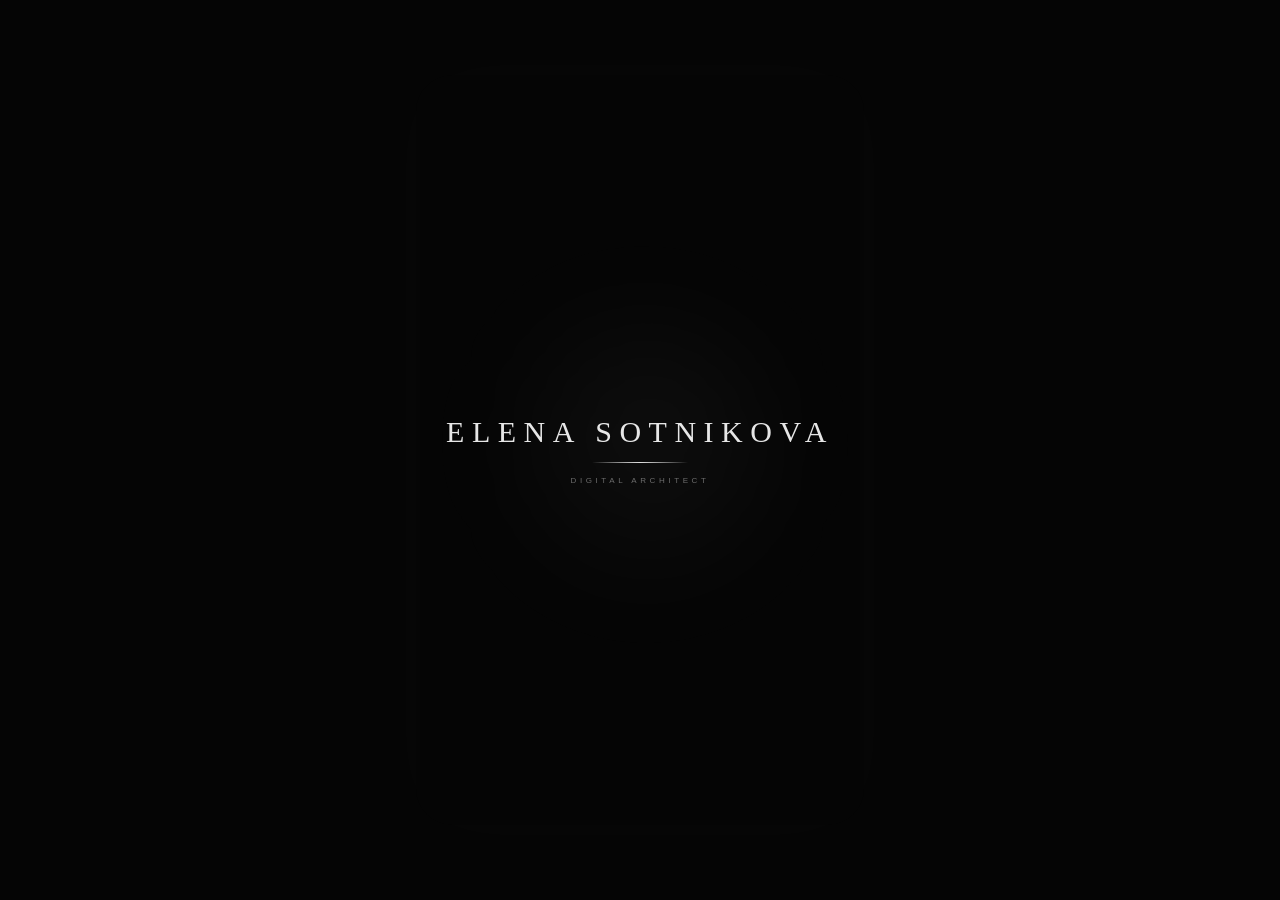
<file: index.html>
<!doctype html>
<html lang="en">
  <head>
    <meta charset="UTF-8" />
    <meta name="viewport" content="width=device-width, initial-scale=1.0, maximum-scale=1.0, user-scalable=no" />
    <title>Elena Sotnikova</title>
    <meta name="description" content="Elena Sotnikova | Full Digital Architect & Developer. Персональная цифровая визитка." />

    <!-- Open Graph (Telegram, WhatsApp, iMessage, Socials) -->
    <meta property="og:type" content="website" />
    <meta property="og:site_name" content="Elena Sotnikova" />
    <meta property="og:title" content="Elena Sotnikova | Digital Architect & Developer" />
    <meta property="og:description" content="Digital Architect & Developer. Персональная цифровая визитка." />
    <meta property="og:url" content="https://me.appseapro.com/" />
    <meta property="og:image" content="https://me.appseapro.com/og-day.jpg" />
    <meta property="og:image:secure_url" content="https://me.appseapro.com/og-day.jpg" />
    <meta property="og:image:type" content="image/jpeg" />
    <meta property="og:image:width" content="768" />
    <meta property="og:image:height" content="768" />

    <!-- Twitter Card -->
    <meta name="twitter:card" content="summary" />
    <meta name="twitter:title" content="Elena Sotnikova | Digital Architect & Developer" />
    <meta name="twitter:description" content="Digital Architect & Developer. Персональная цифровая визитка." />
    <meta name="twitter:image" content="https://me.appseapro.com/og-day.jpg" />

    <link rel="icon" type="image/x-icon" href="./favicon.ico" />
    <link rel="icon" type="image/png" sizes="32x32" href="./favicon-32x32.png" />
    <link rel="icon" type="image/png" sizes="16x16" href="./favicon-16x16.png" />
    <link rel="icon" type="image/png" sizes="192x192" href="./icon-192.png" />
    <link rel="apple-touch-icon" href="./icon-192.png" />
    <link rel="manifest" href="./manifest.json" />
    <script type="module" crossorigin src="./assets/index-Biun2uub.js"></script>
    <link rel="modulepreload" crossorigin href="./assets/vendor-react-smxR_ZSX.js">
    <link rel="stylesheet" crossorigin href="./assets/index-DpEv773H.css">
  </head>
  <body class="bg-[#0a0a0a]" style="background-color: #0a0a0a;">
    <div id="root"></div>
  </body>
</html>
</file>
<file: assets/index-DpEv773H.css>
*,:before,:after,::backdrop{--tw-border-spacing-x:0;--tw-border-spacing-y:0;--tw-translate-x:0;--tw-translate-y:0;--tw-rotate:0;--tw-skew-x:0;--tw-skew-y:0;--tw-scale-x:1;--tw-scale-y:1;--tw-pan-x: ;--tw-pan-y: ;--tw-pinch-zoom: ;--tw-scroll-snap-strictness:proximity;--tw-gradient-from-position: ;--tw-gradient-via-position: ;--tw-gradient-to-position: ;--tw-ordinal: ;--tw-slashed-zero: ;--tw-numeric-figure: ;--tw-numeric-spacing: ;--tw-numeric-fraction: ;--tw-ring-inset: ;--tw-ring-offset-width:0px;--tw-ring-offset-color:#fff;--tw-ring-color:#3b82f680;--tw-ring-offset-shadow:0 0 #0000;--tw-ring-shadow:0 0 #0000;--tw-shadow:0 0 #0000;--tw-shadow-colored:0 0 #0000;--tw-blur: ;--tw-brightness: ;--tw-contrast: ;--tw-grayscale: ;--tw-hue-rotate: ;--tw-invert: ;--tw-saturate: ;--tw-sepia: ;--tw-drop-shadow: ;--tw-backdrop-blur: ;--tw-backdrop-brightness: ;--tw-backdrop-contrast: ;--tw-backdrop-grayscale: ;--tw-backdrop-hue-rotate: ;--tw-backdrop-invert: ;--tw-backdrop-opacity: ;--tw-backdrop-saturate: ;--tw-backdrop-sepia: ;--tw-contain-size: ;--tw-contain-layout: ;--tw-contain-paint: ;--tw-contain-style: }*,:before,:after{box-sizing:border-box;border:0 solid #e5e7eb}:before,:after{--tw-content:""}html,:host{-webkit-text-size-adjust:100%;tab-size:4;font-feature-settings:normal;font-variation-settings:normal;-webkit-tap-highlight-color:transparent;font-family:ui-sans-serif,system-ui,sans-serif,Apple Color Emoji,Segoe UI Emoji,Segoe UI Symbol,Noto Color Emoji;line-height:1.5}body{line-height:inherit;margin:0}hr{height:0;color:inherit;border-top-width:1px}abbr:where([title]){-webkit-text-decoration:underline dotted;text-decoration:underline dotted}h1,h2,h3,h4,h5,h6{font-size:inherit;font-weight:inherit}a{color:inherit;-webkit-text-decoration:inherit;text-decoration:inherit}b,strong{font-weight:bolder}code,kbd,samp,pre{font-feature-settings:normal;font-variation-settings:normal;font-family:ui-monospace,SFMono-Regular,Menlo,Monaco,Consolas,Liberation Mono,Courier New,monospace;font-size:1em}small{font-size:80%}sub,sup{vertical-align:baseline;font-size:75%;line-height:0;position:relative}sub{bottom:-.25em}sup{top:-.5em}table{text-indent:0;border-color:inherit;border-collapse:collapse}button,input,optgroup,select,textarea{font-feature-settings:inherit;font-variation-settings:inherit;font-family:inherit;font-size:100%;font-weight:inherit;line-height:inherit;letter-spacing:inherit;color:inherit;margin:0;padding:0}button,select{text-transform:none}button,input:where([type=button]),input:where([type=reset]),input:where([type=submit]){-webkit-appearance:button;background-color:#0000;background-image:none}:-moz-focusring{outline:auto}:-moz-ui-invalid{box-shadow:none}progress{vertical-align:baseline}::-webkit-inner-spin-button{height:auto}::-webkit-outer-spin-button{height:auto}[type=search]{-webkit-appearance:textfield;outline-offset:-2px}::-webkit-search-decoration{-webkit-appearance:none}::-webkit-file-upload-button{-webkit-appearance:button;font:inherit}summary{display:list-item}blockquote,dl,dd,h1,h2,h3,h4,h5,h6,hr,figure,p,pre{margin:0}fieldset{margin:0;padding:0}legend{padding:0}ol,ul,menu{margin:0;padding:0;list-style:none}dialog{padding:0}textarea{resize:vertical}input::-moz-placeholder{opacity:1;color:#9ca3af}textarea::-moz-placeholder{opacity:1;color:#9ca3af}input::placeholder,textarea::placeholder{opacity:1;color:#9ca3af}button,[role=button]{cursor:pointer}:disabled{cursor:default}img,svg,video,canvas,audio,iframe,embed,object{vertical-align:middle;display:block}img,video{max-width:100%;height:auto}[hidden]:where(:not([hidden=until-found])){display:none}.pointer-events-none{pointer-events:none}.pointer-events-auto{pointer-events:auto}.fixed{position:fixed}.absolute{position:absolute}.relative{position:relative}.-inset-0\.5{inset:-.125rem}.-inset-1{inset:-.25rem}.inset-0{inset:0}.-bottom-\[20\%\]{bottom:-20%}.-left-\[10\%\]{left:-10%}.-right-\[10\%\]{right:-10%}.-top-16{top:-4rem}.-top-\[20\%\]{top:-20%}.bottom-0{bottom:0}.bottom-6{bottom:1.5rem}.left-0{left:0}.left-1\/2{left:50%}.left-20{left:5rem}.left-6{left:1.5rem}.right-4{right:1rem}.right-5{right:1.25rem}.right-6{right:1.5rem}.top-0{top:0}.top-24{top:6rem}.top-4{top:1rem}.top-5{top:1.25rem}.top-8{top:2rem}.z-0{z-index:0}.z-10{z-index:10}.z-20{z-index:20}.z-30{z-index:30}.z-40{z-index:40}.z-\[100\]{z-index:100}.z-\[300\]{z-index:300}.col-span-1{grid-column:span 1/span 1}.col-span-2{grid-column:span 2/span 2}.col-span-5{grid-column:span 5/span 5}.m-4{margin:1rem}.mx-auto{margin-left:auto;margin-right:auto}.my-2{margin-top:.5rem;margin-bottom:.5rem}.mb-1{margin-bottom:.25rem}.mb-2{margin-bottom:.5rem}.mb-3{margin-bottom:.75rem}.mb-4{margin-bottom:1rem}.mb-6{margin-bottom:1.5rem}.mt-1{margin-top:.25rem}.mt-4{margin-top:1rem}.flex{display:flex}.grid{display:grid}.hidden{display:none}.aspect-square{aspect-ratio:1}.h-1{height:.25rem}.h-10{height:2.5rem}.h-14{height:3.5rem}.h-2\.5{height:.625rem}.h-3\.5{height:.875rem}.h-32{height:8rem}.h-4{height:1rem}.h-5{height:1.25rem}.h-56{height:14rem}.h-6{height:1.5rem}.h-8{height:2rem}.h-\[1px\]{height:1px}.h-\[60vw\]{height:60vw}.h-\[70vw\]{height:70vw}.h-auto{height:auto}.h-full{height:100%}.max-h-\[500px\]{max-height:500px}.max-h-\[600px\]{max-height:600px}.w-1{width:.25rem}.w-1\/2{width:50%}.w-10{width:2.5rem}.w-12{width:3rem}.w-14{width:3.5rem}.w-16{width:4rem}.w-2\.5{width:.625rem}.w-24{width:6rem}.w-3\.5{width:.875rem}.w-4{width:1rem}.w-40{width:10rem}.w-44{width:11rem}.w-5{width:1.25rem}.w-56{width:14rem}.w-6{width:1.5rem}.w-8{width:2rem}.w-\[60vw\]{width:60vw}.w-\[70vw\]{width:70vw}.w-full{width:100%}.max-w-\[260px\]{max-width:260px}.max-w-\[280px\]{max-width:280px}.max-w-\[340px\]{max-width:340px}.max-w-\[500px\]{max-width:500px}.max-w-\[600px\]{max-width:600px}.max-w-md{max-width:28rem}.shrink-0{flex-shrink:0}.-translate-x-1\/2{--tw-translate-x:-50%;transform:translate(var(--tw-translate-x), var(--tw-translate-y)) rotate(var(--tw-rotate)) skewX(var(--tw-skew-x)) skewY(var(--tw-skew-y)) scaleX(var(--tw-scale-x)) scaleY(var(--tw-scale-y))}.translate-y-0{--tw-translate-y:0px;transform:translate(var(--tw-translate-x), var(--tw-translate-y)) rotate(var(--tw-rotate)) skewX(var(--tw-skew-x)) skewY(var(--tw-skew-y)) scaleX(var(--tw-scale-x)) scaleY(var(--tw-scale-y))}.translate-y-8{--tw-translate-y:2rem;transform:translate(var(--tw-translate-x), var(--tw-translate-y)) rotate(var(--tw-rotate)) skewX(var(--tw-skew-x)) skewY(var(--tw-skew-y)) scaleX(var(--tw-scale-x)) scaleY(var(--tw-scale-y))}.-rotate-90{--tw-rotate:-90deg;transform:translate(var(--tw-translate-x), var(--tw-translate-y)) rotate(var(--tw-rotate)) skewX(var(--tw-skew-x)) skewY(var(--tw-skew-y)) scaleX(var(--tw-scale-x)) scaleY(var(--tw-scale-y))}.scale-100{--tw-scale-x:1;--tw-scale-y:1;transform:translate(var(--tw-translate-x), var(--tw-translate-y)) rotate(var(--tw-rotate)) skewX(var(--tw-skew-x)) skewY(var(--tw-skew-y)) scaleX(var(--tw-scale-x)) scaleY(var(--tw-scale-y))}.scale-95{--tw-scale-x:.95;--tw-scale-y:.95;transform:translate(var(--tw-translate-x), var(--tw-translate-y)) rotate(var(--tw-rotate)) skewX(var(--tw-skew-x)) skewY(var(--tw-skew-y)) scaleX(var(--tw-scale-x)) scaleY(var(--tw-scale-y))}.transform{transform:translate(var(--tw-translate-x), var(--tw-translate-y)) rotate(var(--tw-rotate)) skewX(var(--tw-skew-x)) skewY(var(--tw-skew-y)) scaleX(var(--tw-scale-x)) scaleY(var(--tw-scale-y))}@keyframes ping{75%,to{opacity:0;transform:scale(2)}}.animate-ping{animation:1s cubic-bezier(0,0,.2,1) infinite ping}@keyframes pulse{50%{opacity:.5}}.animate-pulse{animation:2s cubic-bezier(.4,0,.6,1) infinite pulse}.cursor-default{cursor:default}.select-none{-webkit-user-select:none;user-select:none}.grid-cols-5{grid-template-columns:repeat(5,minmax(0,1fr))}.flex-col{flex-direction:column}.items-end{align-items:flex-end}.items-center{align-items:center}.justify-end{justify-content:flex-end}.justify-center{justify-content:center}.justify-between{justify-content:space-between}.justify-around{justify-content:space-around}.gap-1\.5{gap:.375rem}.gap-2{gap:.5rem}.gap-4{gap:1rem}.gap-6{gap:1.5rem}.overflow-hidden{overflow:hidden}.overscroll-none{overscroll-behavior:none}.rounded-2xl{border-radius:1rem}.rounded-\[32px\]{border-radius:32px}.rounded-full{border-radius:9999px}.rounded-none{border-radius:0}.rounded-xl{border-radius:.75rem}.border{border-width:1px}.border-r{border-right-width:1px}.border-none{border-style:none}.border-amber-300\/30{border-color:#fcd34d4d}.border-red-500\/20{border-color:#ef444433}.border-white\/10{border-color:#ffffff1a}.border-white\/20{border-color:#fff3}.border-white\/5{border-color:#ffffff0d}.border-white\/\[0\.08\]{border-color:#ffffff14}.border-white\/\[0\.12\]{border-color:#ffffff1f}.bg-\[\#050505\]{--tw-bg-opacity:1;background-color:rgb(5 5 5/var(--tw-bg-opacity,1))}.bg-\[\#0a0a0a\]{--tw-bg-opacity:1;background-color:rgb(10 10 10/var(--tw-bg-opacity,1))}.bg-amber-400\/10{background-color:#fbbf241a}.bg-amber-400\/\[0\.07\]{background-color:#fbbf2412}.bg-black\/20{background-color:#0003}.bg-black\/40{background-color:#0006}.bg-black\/50{background-color:#00000080}.bg-black\/80{background-color:#000c}.bg-black\/85{background-color:#000000d9}.bg-red-400{--tw-bg-opacity:1;background-color:rgb(248 113 113/var(--tw-bg-opacity,1))}.bg-red-500\/10{background-color:#ef44441a}.bg-slate-600\/10{background-color:#4755691a}.bg-teal-900\/10{background-color:#134e4a1a}.bg-transparent{background-color:#0000}.bg-white{--tw-bg-opacity:1;background-color:rgb(255 255 255/var(--tw-bg-opacity,1))}.bg-white\/10{background-color:#ffffff1a}.bg-white\/5{background-color:#ffffff0d}.bg-white\/\[0\.04\]{background-color:#ffffff0a}.bg-zinc-100{--tw-bg-opacity:1;background-color:rgb(244 244 245/var(--tw-bg-opacity,1))}.bg-gradient-to-b{background-image:linear-gradient(to bottom, var(--tw-gradient-stops))}.bg-gradient-to-r{background-image:linear-gradient(to right, var(--tw-gradient-stops))}.bg-gradient-to-t{background-image:linear-gradient(to top, var(--tw-gradient-stops))}.bg-gradient-to-tr{background-image:linear-gradient(to top right, var(--tw-gradient-stops))}.from-\[\#151518\]\/95{--tw-gradient-from:#151518f2 var(--tw-gradient-from-position);--tw-gradient-to:#15151800 var(--tw-gradient-to-position);--tw-gradient-stops:var(--tw-gradient-from), var(--tw-gradient-to)}.from-\[\#e8d5b5\]{--tw-gradient-from:#e8d5b5 var(--tw-gradient-from-position);--tw-gradient-to:#e8d5b500 var(--tw-gradient-to-position);--tw-gradient-stops:var(--tw-gradient-from), var(--tw-gradient-to)}.from-amber-300\/25{--tw-gradient-from:#fcd34d40 var(--tw-gradient-from-position);--tw-gradient-to:#fcd34d00 var(--tw-gradient-to-position);--tw-gradient-stops:var(--tw-gradient-from), var(--tw-gradient-to)}.from-amber-400\/15{--tw-gradient-from:#fbbf2426 var(--tw-gradient-from-position);--tw-gradient-to:#fbbf2400 var(--tw-gradient-to-position);--tw-gradient-stops:var(--tw-gradient-from), var(--tw-gradient-to)}.from-black\/95{--tw-gradient-from:#000000f2 var(--tw-gradient-from-position);--tw-gradient-to:#0000 var(--tw-gradient-to-position);--tw-gradient-stops:var(--tw-gradient-from), var(--tw-gradient-to)}.from-transparent{--tw-gradient-from:transparent var(--tw-gradient-from-position);--tw-gradient-to:#0000 var(--tw-gradient-to-position);--tw-gradient-stops:var(--tw-gradient-from), var(--tw-gradient-to)}.from-white\/\[0\.02\]{--tw-gradient-from:#ffffff05 var(--tw-gradient-from-position);--tw-gradient-to:#fff0 var(--tw-gradient-to-position);--tw-gradient-stops:var(--tw-gradient-from), var(--tw-gradient-to)}.via-\[\#0d0d0f\]\/95{--tw-gradient-to:#0d0d0f00 var(--tw-gradient-to-position);--tw-gradient-stops:var(--tw-gradient-from), #0d0d0ff2 var(--tw-gradient-via-position), var(--tw-gradient-to)}.via-\[\#f7edd8\]{--tw-gradient-to:#f7edd800 var(--tw-gradient-to-position);--tw-gradient-stops:var(--tw-gradient-from), #f7edd8 var(--tw-gradient-via-position), var(--tw-gradient-to)}.via-amber-200\/35{--tw-gradient-to:#fde68a00 var(--tw-gradient-to-position);--tw-gradient-stops:var(--tw-gradient-from), #fde68a59 var(--tw-gradient-via-position), var(--tw-gradient-to)}.via-amber-200\/50{--tw-gradient-to:#fde68a00 var(--tw-gradient-to-position);--tw-gradient-stops:var(--tw-gradient-from), #fde68a80 var(--tw-gradient-via-position), var(--tw-gradient-to)}.via-black\/40{--tw-gradient-to:#0000 var(--tw-gradient-to-position);--tw-gradient-stops:var(--tw-gradient-from), #0006 var(--tw-gradient-via-position), var(--tw-gradient-to)}.via-white\/10{--tw-gradient-to:#fff0 var(--tw-gradient-to-position);--tw-gradient-stops:var(--tw-gradient-from), #ffffff1a var(--tw-gradient-via-position), var(--tw-gradient-to)}.via-white\/30{--tw-gradient-to:#fff0 var(--tw-gradient-to-position);--tw-gradient-stops:var(--tw-gradient-from), #ffffff4d var(--tw-gradient-via-position), var(--tw-gradient-to)}.via-white\/80{--tw-gradient-to:#fff0 var(--tw-gradient-to-position);--tw-gradient-stops:var(--tw-gradient-from), #fffc var(--tw-gradient-via-position), var(--tw-gradient-to)}.via-white\/\[0\.03\]{--tw-gradient-to:#fff0 var(--tw-gradient-to-position);--tw-gradient-stops:var(--tw-gradient-from), #ffffff08 var(--tw-gradient-via-position), var(--tw-gradient-to)}.to-\[\#deb887\]{--tw-gradient-to:#deb887 var(--tw-gradient-to-position)}.to-amber-300\/25{--tw-gradient-to:#fcd34d40 var(--tw-gradient-to-position)}.to-transparent{--tw-gradient-to:transparent var(--tw-gradient-to-position)}.to-white\/\[0\.06\]{--tw-gradient-to:#ffffff0f var(--tw-gradient-to-position)}.object-contain{-o-object-fit:contain;object-fit:contain}.object-cover{-o-object-fit:cover;object-fit:cover}.object-\[center_15\%\]{-o-object-position:center 15%;object-position:center 15%}.p-2{padding:.5rem}.p-3{padding:.75rem}.p-4{padding:1rem}.p-6{padding:1.5rem}.p-7{padding:1.75rem}.p-8{padding:2rem}.p-\[1px\]{padding:1px}.px-3{padding-left:.75rem;padding-right:.75rem}.px-4{padding-left:1rem;padding-right:1rem}.px-5{padding-left:1.25rem;padding-right:1.25rem}.px-6{padding-left:1.5rem;padding-right:1.5rem}.py-1\.5{padding-top:.375rem;padding-bottom:.375rem}.py-2{padding-top:.5rem;padding-bottom:.5rem}.py-3\.5{padding-top:.875rem;padding-bottom:.875rem}.py-8{padding-top:2rem;padding-bottom:2rem}.pt-1{padding-top:.25rem}.pt-10{padding-top:2.5rem}.text-center{text-align:center}.text-right{text-align:right}.font-sans{font-family:ui-sans-serif,system-ui,sans-serif,Apple Color Emoji,Segoe UI Emoji,Segoe UI Symbol,Noto Color Emoji}.text-2xl{font-size:1.5rem;line-height:2rem}.text-3xl{font-size:1.875rem;line-height:2.25rem}.text-4xl{font-size:2.25rem;line-height:2.5rem}.text-\[10px\]{font-size:10px}.text-\[14px\]{font-size:14px}.text-\[8px\]{font-size:8px}.text-\[9px\]{font-size:9px}.text-xl{font-size:1.25rem;line-height:1.75rem}.text-xs{font-size:.75rem;line-height:1rem}.font-bold{font-weight:700}.font-light{font-weight:300}.font-medium{font-weight:500}.font-semibold{font-weight:600}.uppercase{text-transform:uppercase}.italic{font-style:italic}.leading-none{line-height:1}.leading-relaxed{line-height:1.625}.tracking-\[0\.14em\]{letter-spacing:.14em}.tracking-\[0\.25em\]{letter-spacing:.25em}.tracking-\[0\.2em\]{letter-spacing:.2em}.tracking-\[0\.35em\]{letter-spacing:.35em}.tracking-\[0\.3em\]{letter-spacing:.3em}.tracking-\[0\.45em\]{letter-spacing:.45em}.tracking-\[0\.6em\]{letter-spacing:.6em}.tracking-widest{letter-spacing:.1em}.text-\[\#0a0a0a\]{--tw-text-opacity:1;color:rgb(10 10 10/var(--tw-text-opacity,1))}.text-amber-200\/50{color:#fde68a80}.text-amber-200\/90{color:#fde68ae6}.text-red-300{--tw-text-opacity:1;color:rgb(252 165 165/var(--tw-text-opacity,1))}.text-white{--tw-text-opacity:1;color:rgb(255 255 255/var(--tw-text-opacity,1))}.text-white\/40{color:#fff6}.text-white\/50{color:#ffffff80}.text-white\/60{color:#fff9}.text-white\/90{color:#ffffffe6}.text-zinc-100{--tw-text-opacity:1;color:rgb(244 244 245/var(--tw-text-opacity,1))}.text-zinc-400{--tw-text-opacity:1;color:rgb(161 161 170/var(--tw-text-opacity,1))}.text-zinc-400\/80{color:#a1a1aacc}.text-zinc-500{--tw-text-opacity:1;color:rgb(113 113 122/var(--tw-text-opacity,1))}.text-zinc-500\/70{color:#71717ab3}.antialiased{-webkit-font-smoothing:antialiased;-moz-osx-font-smoothing:grayscale}.opacity-0{opacity:0}.opacity-100{opacity:1}.opacity-90{opacity:.9}.shadow-2xl{--tw-shadow:0 25px 50px -12px #00000040;--tw-shadow-colored:0 25px 50px -12px var(--tw-shadow-color);box-shadow:var(--tw-ring-offset-shadow,0 0 #0000), var(--tw-ring-shadow,0 0 #0000), var(--tw-shadow)}.shadow-\[0_0_0_1px_rgba\(255\,255\,255\,0\.05\)\,0_25px_60px_-15px_rgba\(0\,0\,0\,0\.9\)\,0_0_50px_rgba\(232\,213\,181\,0\.08\)\]{--tw-shadow:0 0 0 1px #ffffff0d,0 25px 60px -15px #000000e6,0 0 50px #e8d5b514;--tw-shadow-colored:0 0 0 1px var(--tw-shadow-color), 0 25px 60px -15px var(--tw-shadow-color), 0 0 50px var(--tw-shadow-color);box-shadow:var(--tw-ring-offset-shadow,0 0 #0000), var(--tw-ring-shadow,0 0 #0000), var(--tw-shadow)}.shadow-\[0_0_25px_rgba\(232\,213\,181\,0\.18\)\]{--tw-shadow:0 0 25px #e8d5b52e;--tw-shadow-colored:0 0 25px var(--tw-shadow-color);box-shadow:var(--tw-ring-offset-shadow,0 0 #0000), var(--tw-ring-shadow,0 0 #0000), var(--tw-shadow)}.shadow-\[0_0_30px_rgba\(255\,255\,255\,0\.1\)\]{--tw-shadow:0 0 30px #ffffff1a;--tw-shadow-colored:0 0 30px var(--tw-shadow-color);box-shadow:var(--tw-ring-offset-shadow,0 0 #0000), var(--tw-ring-shadow,0 0 #0000), var(--tw-shadow)}.shadow-\[0_0_40px_rgba\(255\,255\,255\,0\.1\)\]{--tw-shadow:0 0 40px #ffffff1a;--tw-shadow-colored:0 0 40px var(--tw-shadow-color);box-shadow:var(--tw-ring-offset-shadow,0 0 #0000), var(--tw-ring-shadow,0 0 #0000), var(--tw-shadow)}.shadow-\[0_0_80px_rgba\(255\,255\,255\,0\.02\)\]{--tw-shadow:0 0 80px #ffffff05;--tw-shadow-colored:0 0 80px var(--tw-shadow-color);box-shadow:var(--tw-ring-offset-shadow,0 0 #0000), var(--tw-ring-shadow,0 0 #0000), var(--tw-shadow)}.shadow-\[0_0_80px_rgba\(255\,255\,255\,0\.05\)\]{--tw-shadow:0 0 80px #ffffff0d;--tw-shadow-colored:0 0 80px var(--tw-shadow-color);box-shadow:var(--tw-ring-offset-shadow,0 0 #0000), var(--tw-ring-shadow,0 0 #0000), var(--tw-shadow)}.shadow-\[0_4px_20px_rgba\(232\,213\,181\,0\.2\)\]{--tw-shadow:0 4px 20px #e8d5b533;--tw-shadow-colored:0 4px 20px var(--tw-shadow-color);box-shadow:var(--tw-ring-offset-shadow,0 0 #0000), var(--tw-ring-shadow,0 0 #0000), var(--tw-shadow)}.shadow-\[inset_0_2px_8px_rgba\(0\,0\,0\,0\.6\)\]{--tw-shadow:inset 0 2px 8px #0009;--tw-shadow-colored:inset 0 2px 8px var(--tw-shadow-color);box-shadow:var(--tw-ring-offset-shadow,0 0 #0000), var(--tw-ring-shadow,0 0 #0000), var(--tw-shadow)}.blur-2xl{--tw-blur:blur(40px);filter:var(--tw-blur) var(--tw-brightness) var(--tw-contrast) var(--tw-grayscale) var(--tw-hue-rotate) var(--tw-invert) var(--tw-saturate) var(--tw-sepia) var(--tw-drop-shadow)}.blur-3xl{--tw-blur:blur(64px);filter:var(--tw-blur) var(--tw-brightness) var(--tw-contrast) var(--tw-grayscale) var(--tw-hue-rotate) var(--tw-invert) var(--tw-saturate) var(--tw-sepia) var(--tw-drop-shadow)}.blur-\[100px\]{--tw-blur:blur(100px);filter:var(--tw-blur) var(--tw-brightness) var(--tw-contrast) var(--tw-grayscale) var(--tw-hue-rotate) var(--tw-invert) var(--tw-saturate) var(--tw-sepia) var(--tw-drop-shadow)}.blur-md{--tw-blur:blur(12px);filter:var(--tw-blur) var(--tw-brightness) var(--tw-contrast) var(--tw-grayscale) var(--tw-hue-rotate) var(--tw-invert) var(--tw-saturate) var(--tw-sepia) var(--tw-drop-shadow)}.blur-sm{--tw-blur:blur(4px);filter:var(--tw-blur) var(--tw-brightness) var(--tw-contrast) var(--tw-grayscale) var(--tw-hue-rotate) var(--tw-invert) var(--tw-saturate) var(--tw-sepia) var(--tw-drop-shadow)}.drop-shadow-lg{--tw-drop-shadow:drop-shadow(0 10px 8px #0000000a) drop-shadow(0 4px 3px #0000001a);filter:var(--tw-blur) var(--tw-brightness) var(--tw-contrast) var(--tw-grayscale) var(--tw-hue-rotate) var(--tw-invert) var(--tw-saturate) var(--tw-sepia) var(--tw-drop-shadow)}.drop-shadow-md{--tw-drop-shadow:drop-shadow(0 4px 3px #00000012) drop-shadow(0 2px 2px #0000000f);filter:var(--tw-blur) var(--tw-brightness) var(--tw-contrast) var(--tw-grayscale) var(--tw-hue-rotate) var(--tw-invert) var(--tw-saturate) var(--tw-sepia) var(--tw-drop-shadow)}.backdrop-blur-2xl{--tw-backdrop-blur:blur(40px);-webkit-backdrop-filter:var(--tw-backdrop-blur) var(--tw-backdrop-brightness) var(--tw-backdrop-contrast) var(--tw-backdrop-grayscale) var(--tw-backdrop-hue-rotate) var(--tw-backdrop-invert) var(--tw-backdrop-opacity) var(--tw-backdrop-saturate) var(--tw-backdrop-sepia);backdrop-filter:var(--tw-backdrop-blur) var(--tw-backdrop-brightness) var(--tw-backdrop-contrast) var(--tw-backdrop-grayscale) var(--tw-backdrop-hue-rotate) var(--tw-backdrop-invert) var(--tw-backdrop-opacity) var(--tw-backdrop-saturate) var(--tw-backdrop-sepia)}.backdrop-blur-md{--tw-backdrop-blur:blur(12px);-webkit-backdrop-filter:var(--tw-backdrop-blur) var(--tw-backdrop-brightness) var(--tw-backdrop-contrast) var(--tw-backdrop-grayscale) var(--tw-backdrop-hue-rotate) var(--tw-backdrop-invert) var(--tw-backdrop-opacity) var(--tw-backdrop-saturate) var(--tw-backdrop-sepia);backdrop-filter:var(--tw-backdrop-blur) var(--tw-backdrop-brightness) var(--tw-backdrop-contrast) var(--tw-backdrop-grayscale) var(--tw-backdrop-hue-rotate) var(--tw-backdrop-invert) var(--tw-backdrop-opacity) var(--tw-backdrop-saturate) var(--tw-backdrop-sepia)}.backdrop-blur-xl{--tw-backdrop-blur:blur(24px);-webkit-backdrop-filter:var(--tw-backdrop-blur) var(--tw-backdrop-brightness) var(--tw-backdrop-contrast) var(--tw-backdrop-grayscale) var(--tw-backdrop-hue-rotate) var(--tw-backdrop-invert) var(--tw-backdrop-opacity) var(--tw-backdrop-saturate) var(--tw-backdrop-sepia);backdrop-filter:var(--tw-backdrop-blur) var(--tw-backdrop-brightness) var(--tw-backdrop-contrast) var(--tw-backdrop-grayscale) var(--tw-backdrop-hue-rotate) var(--tw-backdrop-invert) var(--tw-backdrop-opacity) var(--tw-backdrop-saturate) var(--tw-backdrop-sepia)}.transition-all{transition-property:all;transition-duration:.15s;transition-timing-function:cubic-bezier(.4,0,.2,1)}.transition-colors{transition-property:color,background-color,border-color,text-decoration-color,fill,stroke;transition-duration:.15s;transition-timing-function:cubic-bezier(.4,0,.2,1)}.transition-opacity{transition-property:opacity;transition-duration:.15s;transition-timing-function:cubic-bezier(.4,0,.2,1)}.transition-transform{transition-property:transform;transition-duration:.15s;transition-timing-function:cubic-bezier(.4,0,.2,1)}.duration-1000{transition-duration:1s}.duration-300{transition-duration:.3s}.duration-500{transition-duration:.5s}.ease-in-out{transition-timing-function:cubic-bezier(.4,0,.2,1)}.ease-out{transition-timing-function:cubic-bezier(0,0,.2,1)}.placeholder\:font-light::placeholder{font-weight:300}.placeholder\:tracking-\[0\.4em\]::placeholder{letter-spacing:.4em}.placeholder\:text-zinc-600::placeholder{--tw-text-opacity:1;color:rgb(82 82 91/var(--tw-text-opacity,1))}.hover\:scale-110:hover{--tw-scale-x:1.1;--tw-scale-y:1.1;transform:translate(var(--tw-translate-x), var(--tw-translate-y)) rotate(var(--tw-rotate)) skewX(var(--tw-skew-x)) skewY(var(--tw-skew-y)) scaleX(var(--tw-scale-x)) scaleY(var(--tw-scale-y))}.hover\:bg-white\/10:hover,.hover\:bg-white\/\[0\.1\]:hover{background-color:#ffffff1a}.hover\:text-white:hover{--tw-text-opacity:1;color:rgb(255 255 255/var(--tw-text-opacity,1))}.hover\:text-white\/80:hover{color:#fffc}.hover\:shadow-\[0_6px_28px_rgba\(232\,213\,181\,0\.35\)\]:hover{--tw-shadow:0 6px 28px #e8d5b559;--tw-shadow-colored:0 6px 28px var(--tw-shadow-color);box-shadow:var(--tw-ring-offset-shadow,0 0 #0000), var(--tw-ring-shadow,0 0 #0000), var(--tw-shadow)}.focus\:outline-none:focus{outline-offset:2px;outline:2px solid #0000}.active\:scale-95:active{--tw-scale-x:.95;--tw-scale-y:.95;transform:translate(var(--tw-translate-x), var(--tw-translate-y)) rotate(var(--tw-rotate)) skewX(var(--tw-skew-x)) skewY(var(--tw-skew-y)) scaleX(var(--tw-scale-x)) scaleY(var(--tw-scale-y))}.active\:scale-\[0\.98\]:active{--tw-scale-x:.98;--tw-scale-y:.98;transform:translate(var(--tw-translate-x), var(--tw-translate-y)) rotate(var(--tw-rotate)) skewX(var(--tw-skew-x)) skewY(var(--tw-skew-y)) scaleX(var(--tw-scale-x)) scaleY(var(--tw-scale-y))}.disabled\:pointer-events-none:disabled{pointer-events:none}.disabled\:opacity-35:disabled{opacity:.35}.group:focus-within .group-focus-within\:border-amber-300\/50{border-color:#fcd34d80}.group:focus-within .group-focus-within\:opacity-100{opacity:1}.group:hover .group-hover\:translate-x-0\.5{--tw-translate-x:.125rem;transform:translate(var(--tw-translate-x), var(--tw-translate-y)) rotate(var(--tw-rotate)) skewX(var(--tw-skew-x)) skewY(var(--tw-skew-y)) scaleX(var(--tw-scale-x)) scaleY(var(--tw-scale-y))}@media (width>=640px){.sm\:bottom-8{bottom:2rem}.sm\:right-8{right:2rem}.sm\:block{display:block}.sm\:aspect-auto{aspect-ratio:auto}.sm\:h-5{height:1.25rem}.sm\:h-6{height:1.5rem}.sm\:h-\[750px\]{height:750px}.sm\:w-5{width:1.25rem}.sm\:w-6{width:1.5rem}.sm\:gap-3{gap:.75rem}.sm\:rounded-\[36px\]{border-radius:36px}.sm\:border{border-width:1px}.sm\:border-white\/10{border-color:#ffffff1a}.sm\:p-4{padding:1rem}.sm\:p-6{padding:1.5rem}.sm\:p-8{padding:2rem}.sm\:text-2xl{font-size:1.5rem;line-height:2rem}.sm\:text-3xl{font-size:1.875rem;line-height:2.25rem}.sm\:text-4xl{font-size:2.25rem;line-height:2.5rem}.sm\:text-5xl{font-size:3rem;line-height:1}.sm\:text-\[10px\]{font-size:10px}.sm\:text-\[15px\]{font-size:15px}}
</file>
